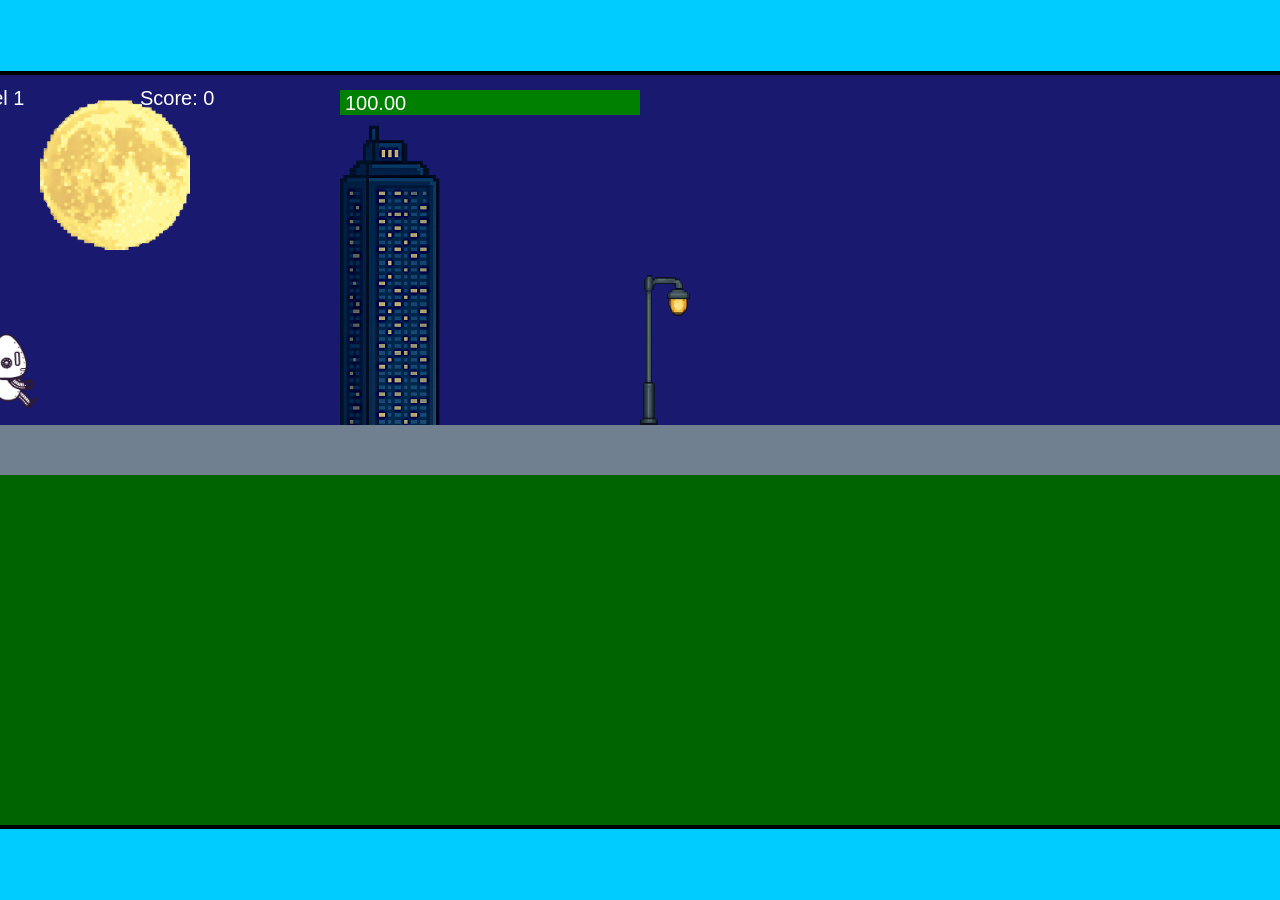
<file: fsd-projects/runtime/index.html>
<!DOCTYPE html>
<html lang="en">
  <head>
    <meta charset="UTF-8" />
    <meta name="viewport" content="width=device-width, initial-scale=1.0" />
    <title>Runtime Neo</title>
    <link rel="stylesheet" href="runtime.css" />
    <script src="https://code.jquery.com/jquery-3.1.0.js"></script>
    <script src="setup.js"></script>
    <script src="levels.js"></script>
    <script src="scenery.js"></script>
    <script src="student.js"></script>
    <script src="main.js"></script>
  </head>
  <body id="body">
    <canvas id="gameCanvas" width="1400" height="750"></canvas>
    <img id="player" src="images/halle.png" />
    <img id="projectile" src="images/projectile.png" />
    <img id="basicPlatform" src="images/interactable/basicPlatform.png" />
    <img id="spikes" src="images/interactable/spikes.png" />
    <img id="bug" src="images/interactable/bug.png" />
    <img id="healthUp" src="images/interactable/healthUp.png" />
    <img id="flag" src="images/interactable/flag.png" />
    <img id="moon" src="images/backgrounds/moon.png" />
    <img id="building" src="images/backgrounds/building.png" />
    <img id="lamp" src="images/backgrounds/lamp.png" />
  </body>
</html>
</file>
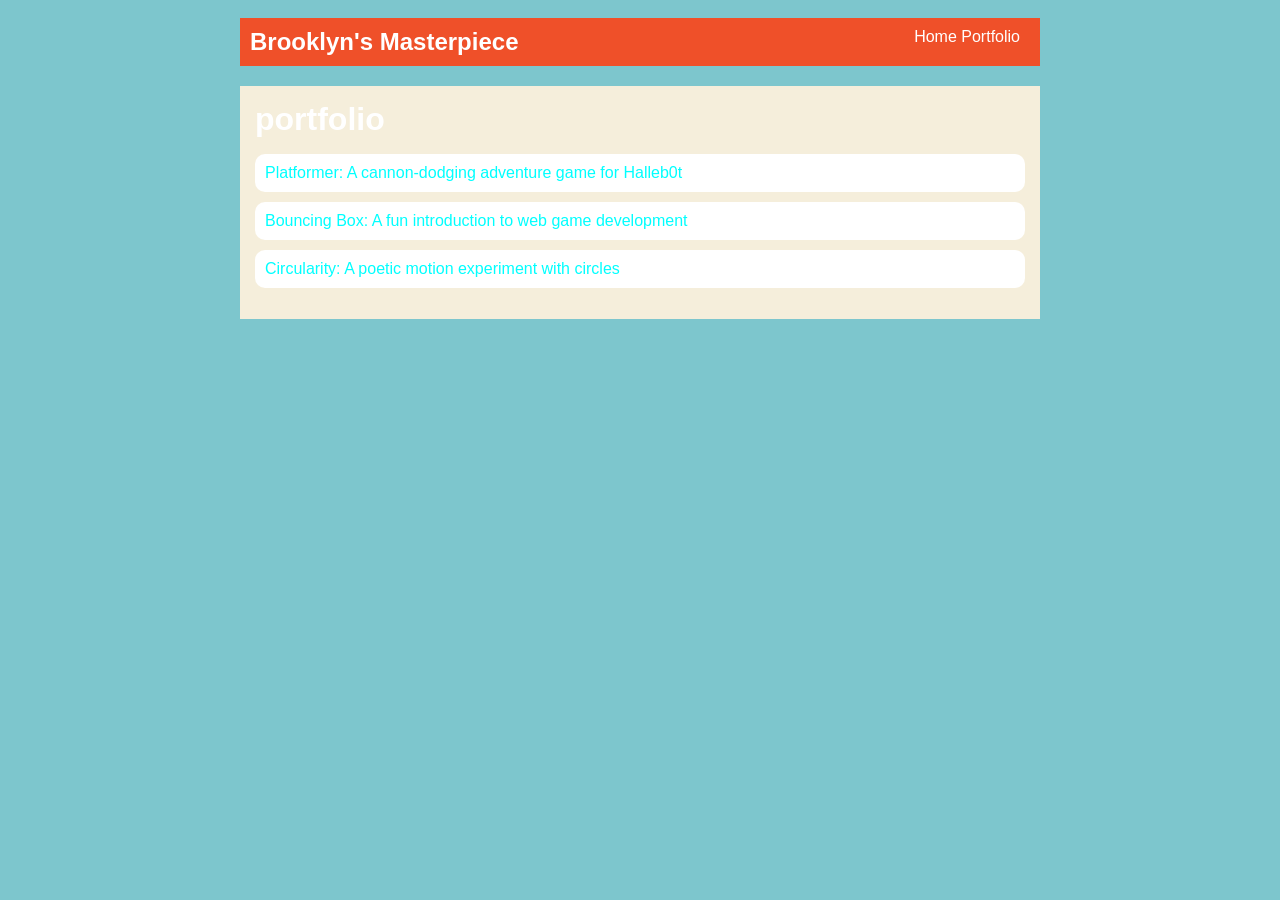
<file: portfolio.html>
<!DOCTYPE html>
<html>
    <head>
        <title>Brooklyn's
       Masterpiece </title>
       <link rel="stylesheet"
       href="style.css" />
    </head>

    <body>
        <!- - All content goes here - ->
        <div id="all-contents">
        <nav>
       <h1>Brooklyn's
        Masterpiece </h1>
        <ul id="nav-ul">
            <li class="nav-li">
        
            </li>
            <li class="nav-li">
                <a
                href="index.html">Home</a>
                <a
                href="portfolio.html">Portfolio</a>
            </li>
        </ul>
        </nav>
        <main>
        <div class="content">
            <h1>portfolio</h1>
            <ul id="portfolio">
           <li>
            <a href="fsd-projects/platformer/">Platformer: A
            cannon-dodging adventure game for
            Halleb0t</a>
           </li>
           <li>
            <a href="fsd-projects/bouncing-box/">Bouncing Box: A fun 
        introduction to web game 
        development</a>
           </li>
           <li>
            <a href="fsd- 
            projects/circularity/">Circularity:
        A poetic motion experiment with
       circles </a>
           </li>
            </ul>
        </div>
    </main>
    </div>
    </body>
</html>
</file>
<file: fsd-projects/runtime/runtime.css>
/* runtime.css */
/* Styles for Runtime Neo auto-runner game */

img {
  display: none;
}

#gameCanvas {
  position: absolute;
  border: 4px solid #000;
  top: 50%;
  left: 50%;
  transform: translate(-50%, -50%);
}

body {
  margin: 0;
  background-color: #00ccff;
  font-family: Arial, sans-serif;
  text-align: center;
  overflow: hidden;
}
</file>
<file: style.css>
body {
    background: rgb(125, 198, 205);
    color: rgb (45, 45, 45);
    padding: 10px;
    font-family: Arial, sans-serif;
}
#all-contents{
    max-width: 800px;
    margin: auto;
}
/* navigation */
nav{
    background: rgb(239, 80, 41);
    margin: 0 auto;
    display: flex;
    padding: 10px;
    margin-bottom: 20px;
}
h1{
    display: flex; 
    align-items: center;
    color: white;
    flex: 1;
    margin: 0;
}
#nav-ul{
    list-style-type: none;
    margin: 0;
    padding: 0;
    display: flex;
}
.nav-li{
    display: inline-block;
    padding: 0 10px;
}
a {
    text-decoration: none;
    color: #fff;
}
/* main container area beneath menu */
main {
    background: rgb(245, 238, 219);
    display: flex;
    margin-top: 20px;
}
.sidebar-img{
    width: 200px
}
.content{
    flex: 1;
    padding: 15px;
}
/* interests section styles */
#interests{
    border: 4px silver ridge;
    padding: 8px;
    margin-top: 20px;
}
h2, h3{
    margin: 0px;
}
/* portfolio styles */
.conetent h1 {
    color: black;
}

#portfolio {
    list-style-type: none;
    padding-left: 0;
}

#portfolio li {
    background: #fff;
    padding: 10px;
    border-radius: 10px;
    margin-bottom: 10px;
}

#portfolio a {
    text-decoration: none;
    color:aqua;
}
</file>
